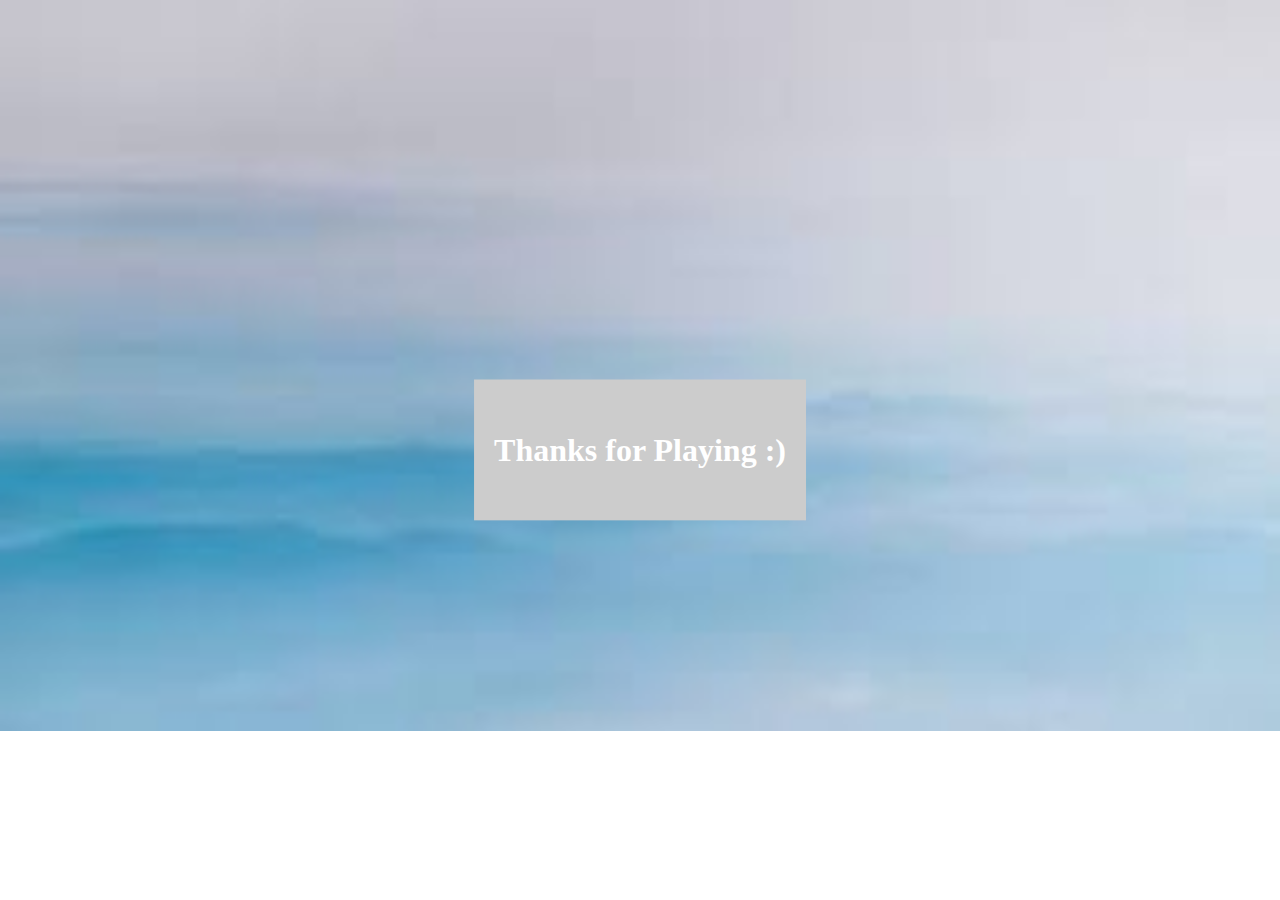
<file: last.html>
<!DOCTYPE html>
<html lang="en">
<head>
    <meta charset="UTF-8">
    <meta name="viewport" content="width=device-width, initial-scale=1.0">
    <title>Document</title>

    <style>

        body {
            background-image: url('[data-uri]');
            background-repeat: no-repeat;
            background-size: cover;
            color: white;
        }   
            .modal {
                
                position: fixed;
                top: 50%;
                left: 50%;
                transform: translate(-50%, -50%);
                padding: 20px;
                background-color: #ccc; /* Grey background color */
                z-index: 1;
              }
              
              .modal-content {
                max-width: 400px;
                margin: auto;
                text-align: center;
              }



        
    </style>


</head>
<body>
    <div class="modal">
        <h1><p>Thanks for Playing  :)</p></h1>
</body>
</html>
</file>
